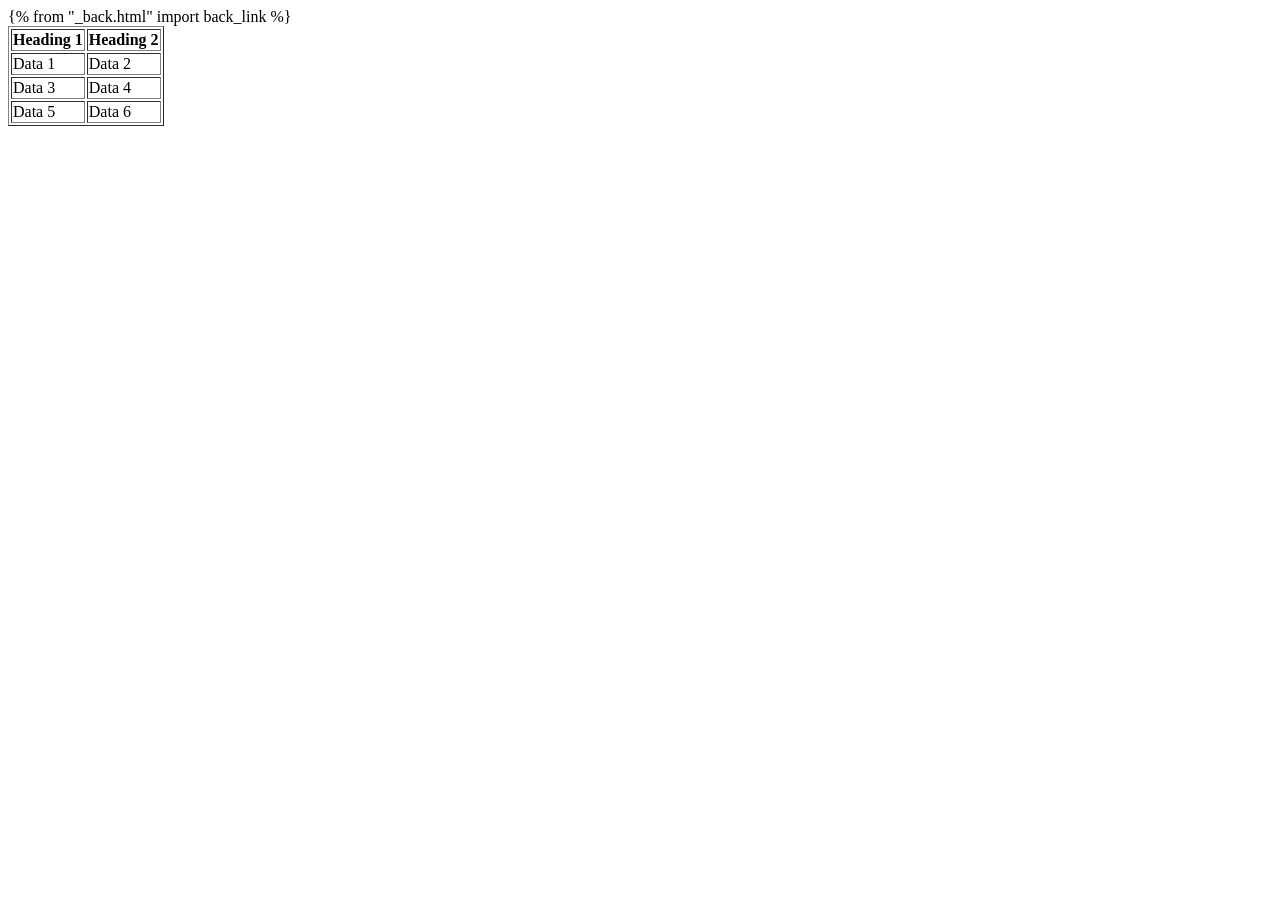
<file: Implementering/ordbogen/templates/visualize.html>
{% from "_back.html" import back_link %}
<!DOCTYPE html>
<html>

<head>
    <title>Simple Table</title>
</head>

<body>
    <table border="black">
        <thead>
            <tr>
                <th>Heading 1</th>
                <th> Heading 2</th>
            </tr>
        </thead>
        <tbody>
            <tr>
                <td> Data 1</td>
                <td>Data 2</td>
            </tr>
            <tr>
                <td>Data 3</td>
                <td>Data 4</td>
            </tr>
            <tr>
                <td>Data 5</td>
                <td>Data 6</td>
            </tr>
        </tbody>
    </table>
</body>

</html>
</file>
